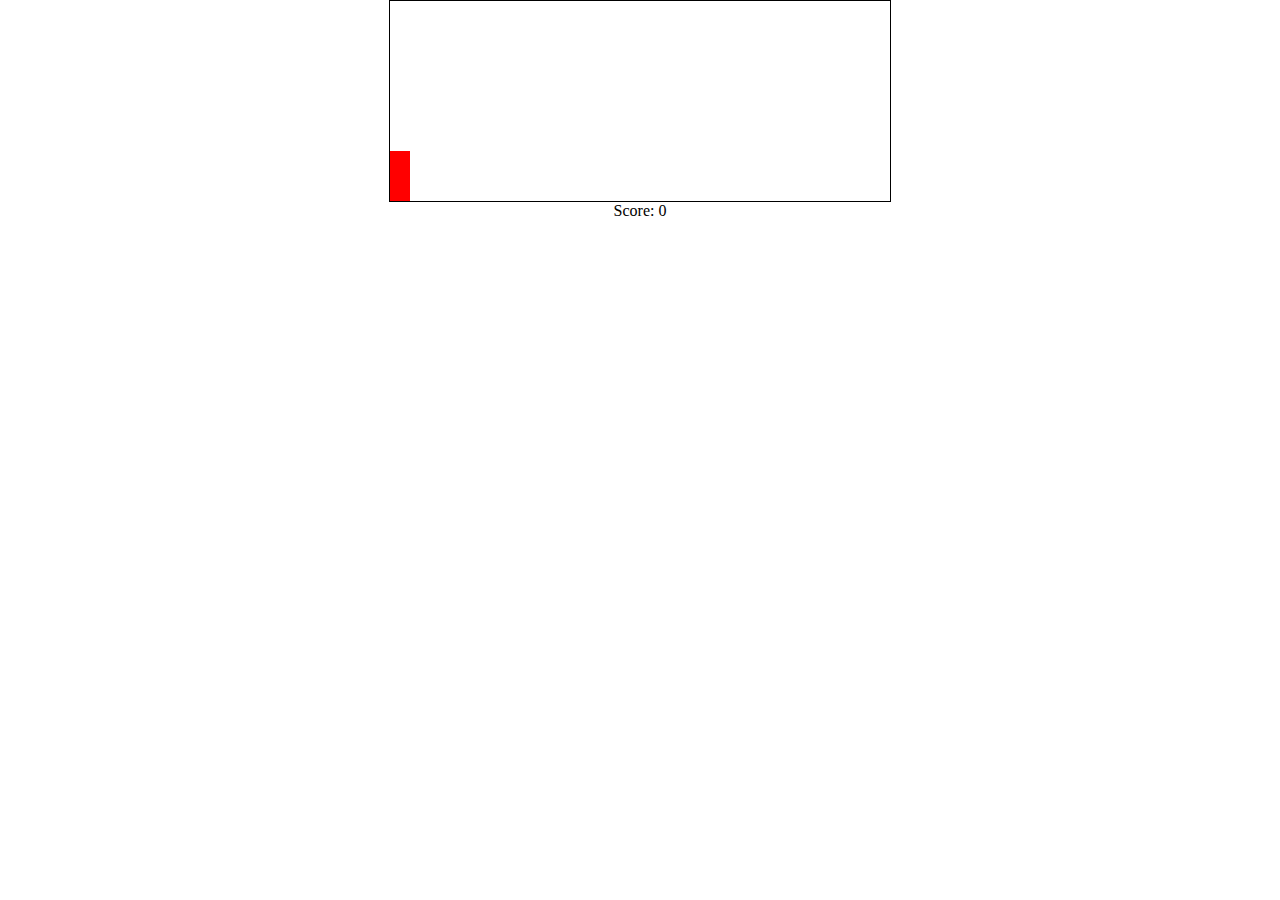
<file: Dinosour-jump/dinosour-jump.html>
<!DOCTYPE html>
<html lang="en" onclick="jump()">
<head>
    <meta charset="UTF-8">
    <meta http-equiv="X-UA-Compatible" content="IE=edge">
    <meta name="viewport" content="width=device-width, initial-scale=1.0">
    <title>Dinosour Jump</title>
    <link rel="stylesheet" href="dinosour-jump.css">
</head>
<body>
    <div class="game">
        <div id="character"></div>
        <div id="block"></div>
    </div>
    <p>Score: <span id="scoreSpan"></span></p>
</body>
<script src="dinosour-jump.js"></script>
</html>
</file>
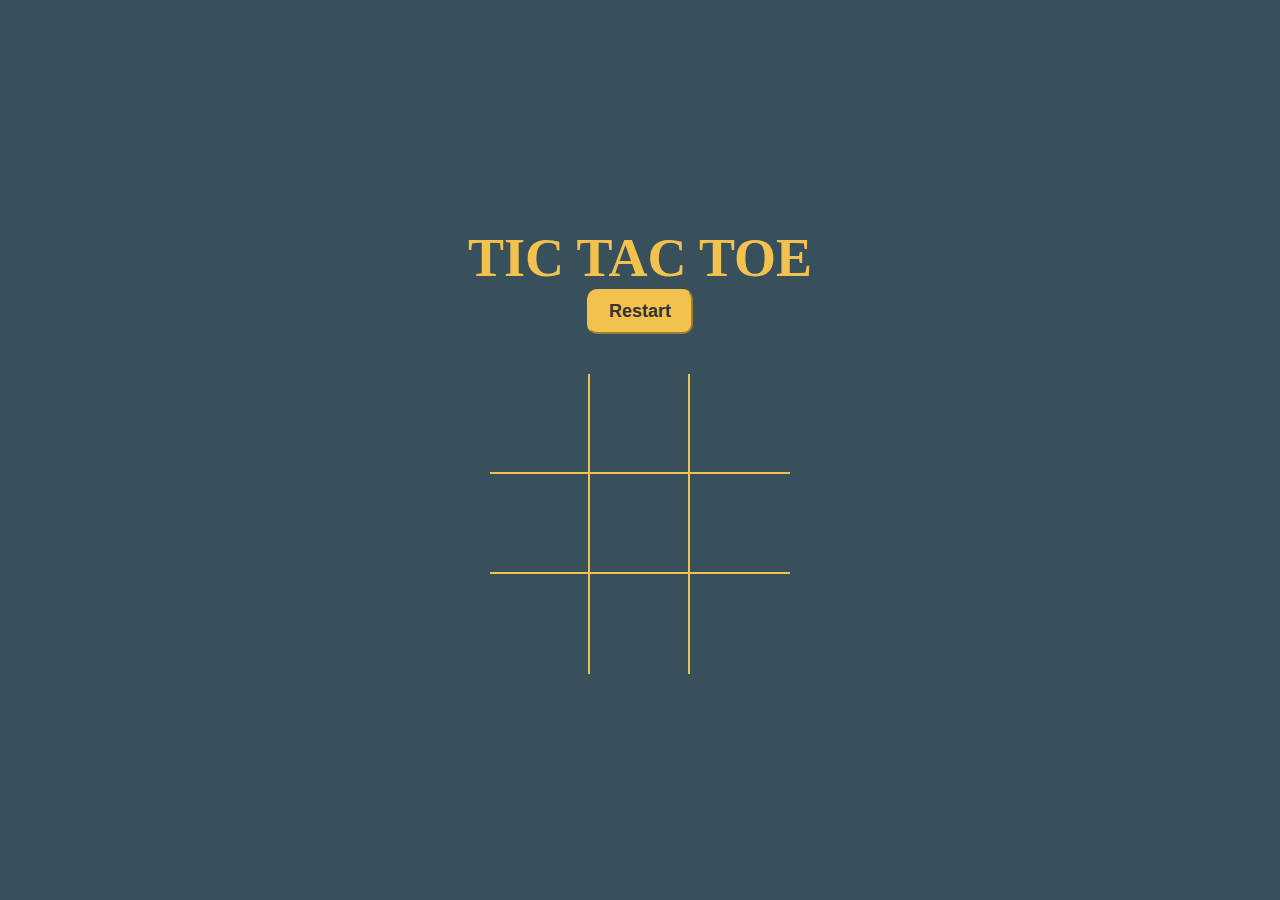
<file: Tic-Tac-Toe/Tic-Tac-Toe.html>
<!DOCTYPE html>
<html lang="en">
<head>
    <meta charset="UTF-8">
    <meta http-equiv="X-UA-Compatible" content="IE=edge">
    <meta name="viewport" content="width=device-width, initial-scale=1.0">
    <title>Tic-Tac-Toe</title>
    <link rel="stylesheet" href="Tic-Tac-Toe.css">
</head>
<body>
    <div class="container">
        <h1 id="playerText">Tic Tac Toe</h1>
        <button id="restart-btn">Restart</button>

        <!-- #gameboard>.box#$*9 -->
        <div id="gameboard">
            <div class="box" id="0"></div>
            <div class="box" id="1"></div>
            <div class="box" id="2"></div>
            <div class="box" id="3"></div>
            <div class="box" id="4"></div>
            <div class="box" id="5"></div>
            <div class="box" id="6"></div>
            <div class="box" id="7"></div>
            <div class="box" id="8"></div>
        </div>
    </div>

    <script src="Tic-Tac-Toe.js"></script>
</body>
</html>
</file>
<file: Dinosour-jump/dinosour-jump.css>
*{
    padding: 0;
    margin: 0;
    overflow-x: hidden;
}
.game{
    width: 500px;
    height: 200px;
    border: 1px solid black;
    margin: auto;
}
#character{
    width: 20px;
    height: 50px;
    background-color: red;
    position:relative;
    top: 150px;
}
.animate{
    animation: jump 0.3s linear;
}
@keyframes jump{
    0%{top: 150px;}
    30%{top: 100px;}
    70%{top: 100px;}
    100%{top: 150px;}
}

#block{
    background-color: blue;
    width: 20px;
    height: 20px;
    position: relative;
    top: 130px;
    left: 500px;
    animation: block 1s infinite linear;
}
@keyframes block{
    0%{left: 500px}
    100%{left: -20px}
}
p{
    text-align: center;
}
</file>
<file: Tic-Tac-Toe/Tic-Tac-Toe.css>
*{
    padding: 0;
    margin: 0;
    box-sizing: border-box;
}
:root {
    --orange: #F2C14E;
    --winning-blocks: #2d414b;
}
body {
    color: var(--orange);
    font-family: 'Finger Paint', cursive;
}
h1 {
    font-size: 54px;
    text-transform: uppercase;
}
.container {
    padding: 40px;
    height: 100vh;
    display: flex;
    justify-content: center;
    align-items: center;
    flex-direction: column;
    background-color: #37505C;
}
#gameboard {
    width: 300px;
    display: flex;
    flex-wrap: wrap;
    margin-top: 40px;
}
.box {
    height: 100px;
    width: 100px;
    display: flex;
    align-items: center;
    justify-content: center;
    color: var(--orange);
    font-size: 120px;
    border-right: 2px solid;
    border-bottom: 2px solid;
}
.box:nth-child(3n) {
    border-right: none;
}
.box:nth-child(6) ~ .box {
    border-bottom: none;
} 
button {
    padding: 10px 20px;
    border-radius: 10px;
    background-color: var(--orange);
    color: #333;
    border-color: var(--orange);
    font-size: 18px;
    transition: 200ms transform;
    font-weight: 600;
}
button:hover {
    cursor: pointer;
    transform: translateY(-2px);
}
</file>
